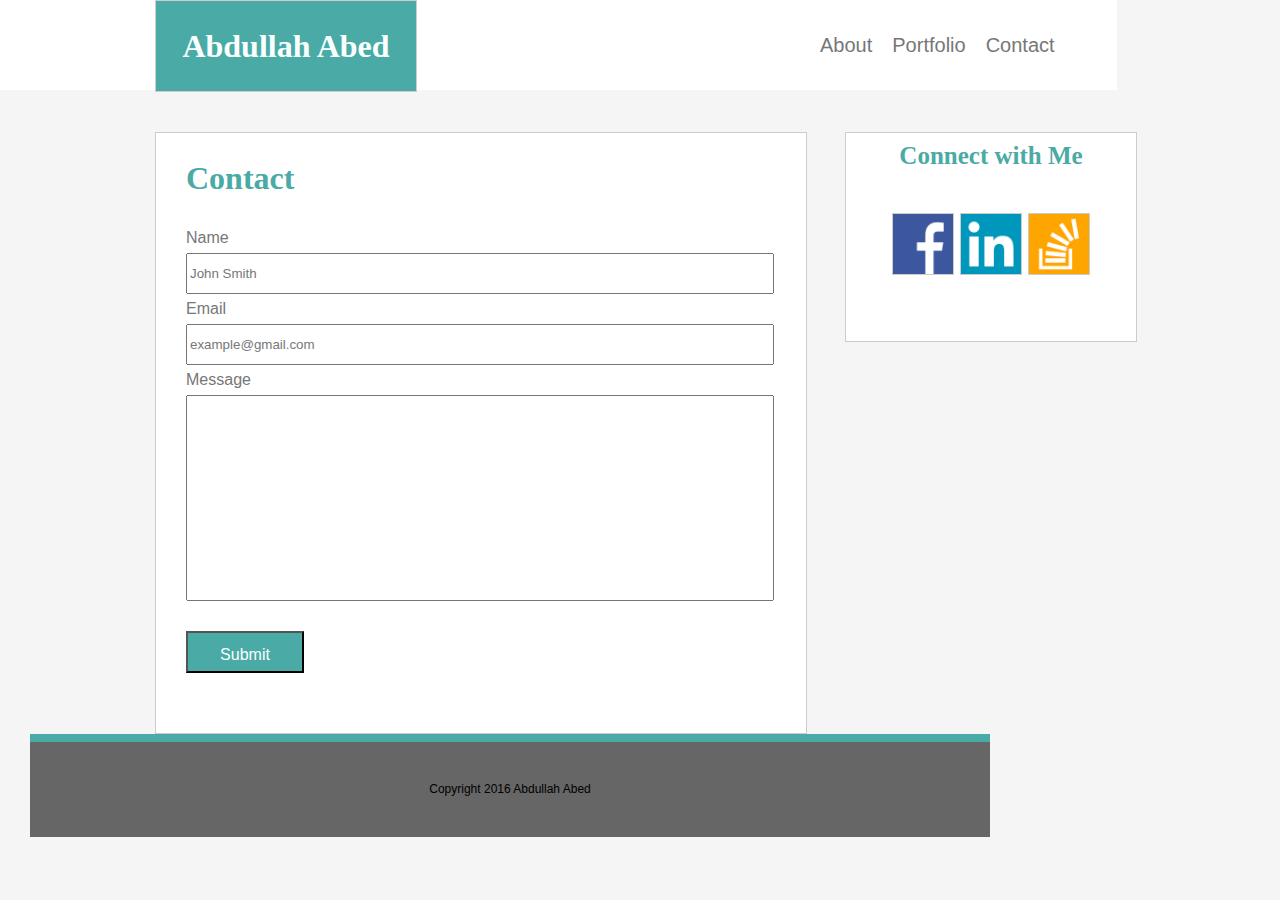
<file: contact.html>
<!DOCTYPE html>
<html>
	<head>

		<title> Abdullah Abed's Portfolio! </title>
		<link rel="stylesheet" type ="text/css" href="assets/css/reset.css">
		<link rel="stylesheet" type ="text/css" href="assets/css/style.css">

	</head>


	<body>


		<div class="navBar">
			<!-- <table>
				<tr>
					<td ></td>
					<td class = "myName" >Abdullah Abed</td>
					<td class="about_section"> About  | Portfolio |  Contact  </td>
				</tr>
			</table> -->

			<p class = "myName"> Abdullah Abed  </p>
			<p class = "white_space"></p>

			<ul class = "about_tab">
				<li class = "about"><a href = "index.html"> About </a></li>
				<li class = "portfolio"><a href = "portfolio.html"> Portfolio </a></li>
				<li class = "contact"><a href = "contact.html"> Contact </a></li>
			</ul>

				<!-- <p class ="about_section"> About	  |   Portfolio  |  Contact </p> -->

		</div> 
	

		<div class=body_content>

			<h2> Contact </h2>

			<form class="name_email_form_class">
				Name <br>
				<input type="text" name ="Name" value="John Smith" class = "Name_form_class"><br> 
				Email <br>
				<input type="text" name ="Email" value="example@gmail.com" class = "Name_form_class"><br>
			
				Message <br>
				<input type="text" name="Message" class="Message_form_class"><br><br>

				<input type="submit" value="Submit" class="Submit_form_class" > <br>

			</form>
 
		</div>



		<div class ="connect">
		
				<h3> Connect with Me </h3>

				<a href= "https://www.facebook.com/abdullah.mcloving"><img class ="FB_icon" src="./assets/images/facebook_png_file.png" alt = "My FB link"></a>
				<a href= "https://www.linkedin.com/in/abdullah-abed-7102b232?trk=hp-identity-name"><img class ="Linkedin_icon" src="./assets/images/linkedin-icon.png" alt = "My Linkedin link"></a>
				<a href= "#"><img class ="Stack_overflow_icon" src="./assets/images/stackoverflow.png" alt = "My Stack overflow link"></a>


		</div>

		
	</body>

			<footer> 
				<p class ="copyright"> Copyright 2016 Abdullah Abed </p>
			</footer>

</html>
</file>
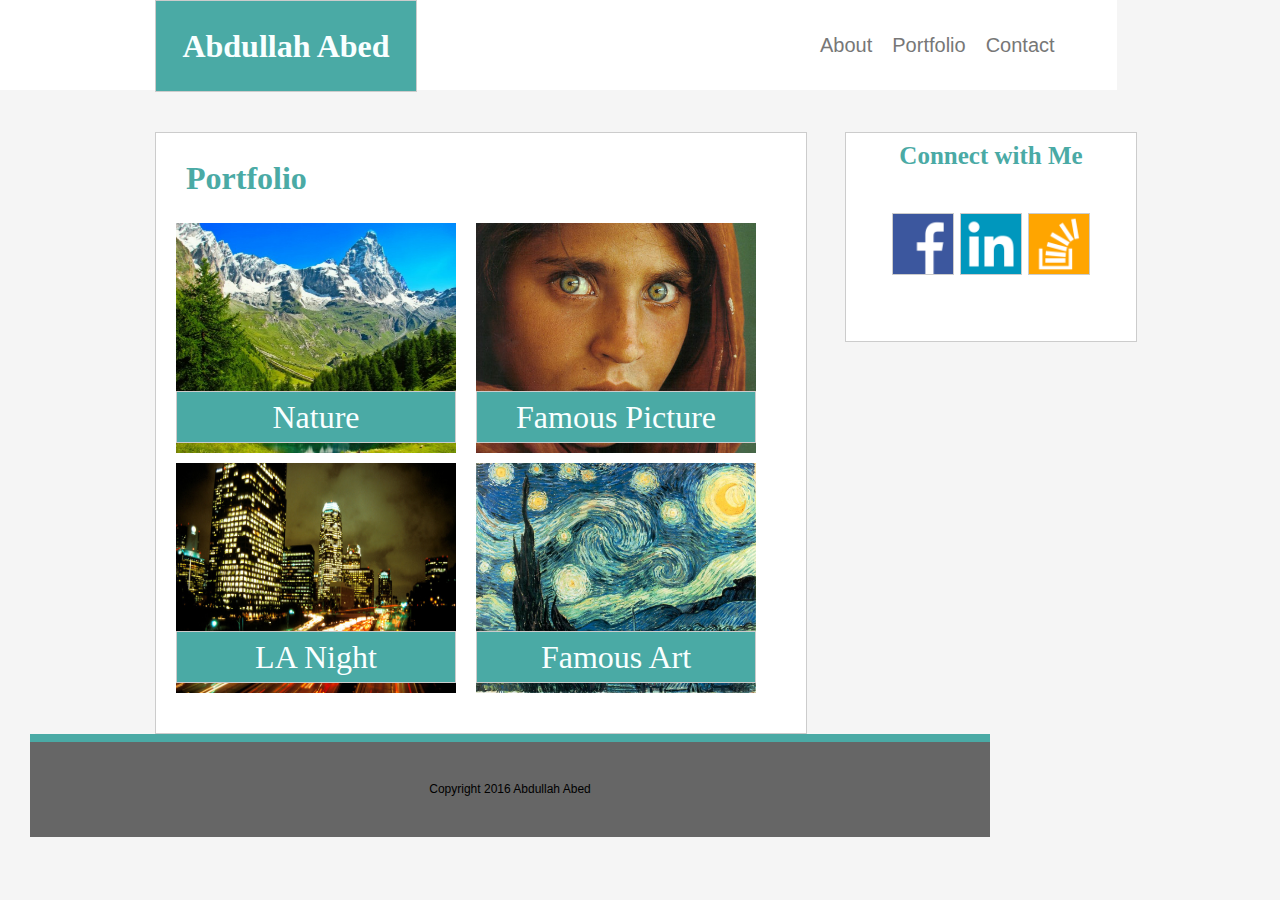
<file: portfolio.html>
<!DOCTYPE html>
<html>
	<head>

		<title> Abdullah Abed's Portfolio! </title>
		<link rel="stylesheet" type ="text/css" href="assets/css/reset.css">
		<link rel="stylesheet" type ="text/css" href="assets/css/style.css">

	</head>


	<body>


		<div class="navBar">
			<!-- <table>
				<tr>
					<td ></td>
					<td class = "myName" >Abdullah Abed</td>
					<td class="about_section"> About  | Portfolio |  Contact  </td>
				</tr>
			</table> -->

			<p class = "myName"> Abdullah Abed  </p>
			<p class = "white_space"></p>

			<ul class = "about_tab">
				<li class = "about"><a href = "index.html"> About </a></li>
				<li class = "portfolio"><a href = "portfolio.html"> Portfolio </a></li>
				<li class = "contact"><a href = "contact.html"> Contact </a></li>
			</ul>

				<!-- <p class ="about_section"> About	  |   Portfolio  |  Contact </p> -->

		</div> 
	

		<div class=body_content>

			<h2> Portfolio </h2>

			<div class = "Portfolio_all">
				<img class = "portfolio_image_1" src="./assets/images/portfolio_pic_1.jpg" alt = "Portfolio image 1">
				<p class= "Portfolio_title" > Nature </p>
			</div>
				
			<div class ="Portfolio_all">
				<img class = "portfolio_image_2" src="./assets/images/portfolio_pic_2.jpg" alt = "Portfolio image 2">
				<p class="Portfolio_title" > Famous Picture </p>
			</div>

			<div class = "Portfolio_all">
				<img class = "portfolio_image_3" src="./assets/images/portfolio_pic_3.jpg" alt = "Portfolio image 3">
				<p class="Portfolio_title" > LA Night </p>
			</div>

			<div class = "Portfolio_all">
				<img class = "portfolio_image_4" src="./assets/images/portfolio_pic_4.jpg" alt = "Portfolio image 4">
				<p class="Portfolio_title" > Famous Art </p>
			</div>

		

		</div>

			<div class ="connect">
		
				<h3> Connect with Me </h3>

				<a href= "https://www.facebook.com/abdullah.mcloving"><img class ="FB_icon" src="./assets/images/facebook_png_file.png" alt = "My FB link"></a>
				<a href= "https://www.linkedin.com/in/abdullah-abed-7102b232?trk=hp-identity-name"><img class ="Linkedin_icon" src="./assets/images/linkedin-icon.png" alt = "My Linkedin link"></a>
				<a href= "#"><img class ="Stack_overflow_icon" src="./assets/images/stackoverflow.png" alt = "My Stack overflow link"></a>


			</div>

		
	</body>

		<footer> 
			<p class ="copyright"> Copyright 2016 Abdullah Abed </p>
		</footer>

</html>
</file>
<file: assets/css/style.css>
body{

	background-color: whitesmoke;
	width: 960px;
	/*padding: 60px 60px 30px 30px;*/
}


.myName {

	float: left;
	width: 260px;
	height: 90px;
	line-height: 90px;
	text-align: center;
	/*vertical-align: middle;*/
	font-size:2em;
	font-weight: bold;
	font-family: 'Georgia', Times, Times New Roman, serif;
	color:#f9ffff;
	background-color: #4aaaa5;
	border-color: #cccccc;
	margin-left: 155px;
	border:solid 1px;
	border-color: #cccccc;
	/*padding: 10px 10px 30px 30px;*/
}


.navBar{
	background-color: #ffffff;
	width: 1117px;
	/*border:solid 1px;
	border-color: #cccccc;*/
	/*padding: 10px 10px 30px 30px;*/
}


li a {

	/*display: inline-block;*/
	float: left;
	font-size:20px;
	color: #777777;
	text-decoration: none;
	font-family:'Arial', 'Helvetica Neue', Helvetica, sans-serif;
	background-color: white;
	line-height: 30px;
	margin-left:20px;
	text-align:right;
	margin-top: 30px;


}


.about_tab{


	text-align: right;
	margin-left:800px;
	background-color: white;
	height: 90px;

}


h2{		

	width: 250px;
	height: 90px;
	line-height: 90px;
	text-align: left;
	font-weight: bold;
	font-size:2em;
	font-family: 'Georgia';
	color:#4aaaa5;
	background-color: #ffffff;
	border-color: #cccccc;
	margin-left: 30px;
	/*padding: 10px 10px 30px 30px;*/
}


.body_content
{
	float: left;
	width: 650px;
	height:600px;
	background-color: #ffffff;
	border:solid 1px;
	border-color: #cccccc;
	margin-top : 40px;
	margin-left: 155px;
	margin-right: 805px;
	line-height: 30px;
	font-family:'Arial';
}

.image {

	float: left;
	height:200px;
	width :200px;
	margin-left: 30px;
	margin-top: 20px;
}

#p2{

	position: relative;
	color:#777777;
	font-family:'Arial', 'Helvetica Neue', Helvetica, sans-serif;
	margin-left: 250px;
	margin-right:25px;
	margin-top: 14px;


}

.p3{

	color:#777777;
	font-family:'Arial', 'Helvetica Neue', Helvetica, sans-serif;
	margin-left: 30px;
	margin-right:25px;
}

.name_email_form_class{

	margin-left: 30px;
	font-family:'Arial', 'Helvetica Neue', Helvetica, sans-serif;
	color:#777777;
}


.Name_form_class{

	width: 580px;
	height: 35px;
	color:#777777;
	font-family:'Arial', 'Helvetica Neue', Helvetica, sans-serif;
	margin-left: 0px;

}

.Message_form_class {
	width: 580px;
	height: 200px;
	color:#777777;
	font-family:'Arial', 'Helvetica Neue', Helvetica, sans-serif;
	margin-left: 0px;
}

.Submit_form_class{

	color:#f9ffff;
	font-family:'Arial', 'Helvetica Neue', Helvetica, sans-serif;
	font-size: 1em;
	margin-left: 0px;
	height: 42px;
	width: 118px;
	background-color: #4aaaa5;
	line-height: 42px;

}



.Portfolio_all{

	float:left;
	position: relative;
	margin-left: 20px;
}

.Portfolio_title{
	position: absolute;
	bottom: 20px;
	left: 0;
	right: 0;
	height: 50px;
	line-height: 50px;
	text-align: center;
	/*vertical-align: middle;*/
	font-size:2em;
	font-family: 'Georgia', Times, Times New Roman, serif;
	color:#f9ffff;
	background-color: #4aaaa5;
	border-color: #cccccc;
	border:solid 1px;
	border-color: #cccccc;
}




.portfolio_image_1,
.portfolio_image_2,
.portfolio_image_3,
.portfolio_image_4 {
	width:280px;
	height: 230px;
	/*margin-left: 30px;*/
}



footer {

	/*margin-top: 2345px;*/
	clear: both;
	background-color: #666666;
	height:95px;
	line-height: 95px;
	margin-left: 30px;
	width: 960px;
	text-align: center;
	font-family:'Arial', 'Helvetica Neue', Helvetica, sans-serif;
	border-top : 8px solid #4aaaa5 ;
}

.copyright {

	font-size: 12px;
}

.connect {

	float: left;
	font-size:25px;
	font-weight: bold;
	font-family: 'Georgia', Times, Times New Roman, serif;
	color:#4aaaa5;
	width:270px;
	height:188px;
	padding: 10px;
	text-align: center;
	margin-left: 845px;
	position: absolute;
	margin-top: 42px;
	background-color: white;
	border:solid 1px;
	border-color: #cccccc;

}

.FB_icon {
	width:60px;
	height: 60px;
	margin-top: 45px;
	border:solid 1px;
	border-color: #cccccc;
}

.Linkedin_icon {
	width: 60px;
	height: 60px;
	margin-top: 45px;
	border:solid 1px;
	border-color: #cccccc;
}

.Stack_overflow_icon{
	width: 60px;
	height: 60px;
	margin-top: 45px;
	border:solid 1px;
	border-color: #cccccc;


}
</file>
